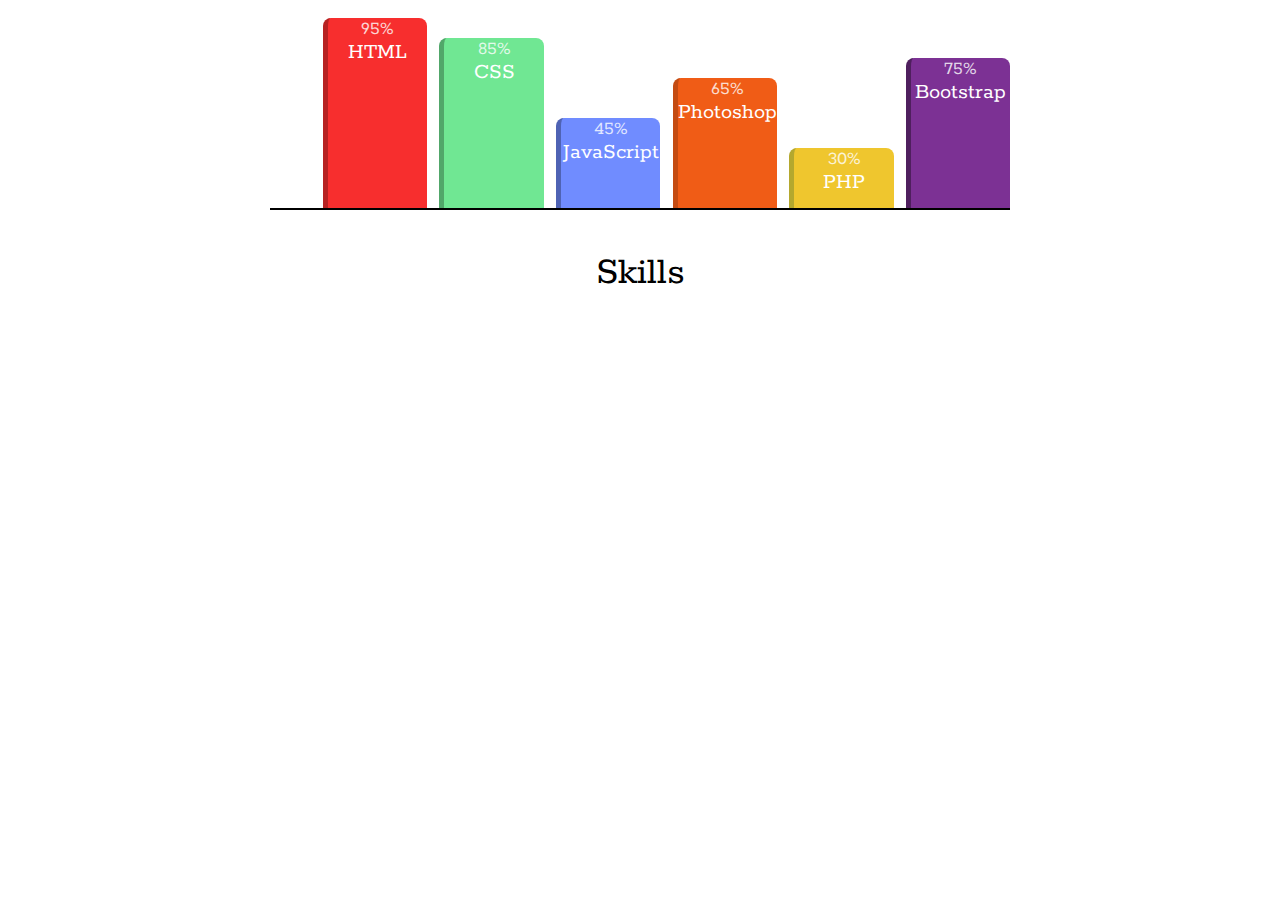
<file: skillgraph2.html>
<html>
<link href='http://fonts.googleapis.com/css?family=Cabin|Rokkitt|BenchNine' rel='stylesheet' type='text/css'>
<style type="text/css">
.chart{
  border-bottom: 2px solid black;
  display:table;
  table-layout: fixed;
  width:60%;
  max-width:700px;
  height:200px;
  margin:0 auto;

  background-image:linear-gradient(bottom, rgba(0, 0, 0, 0.1) 2%, transparent 2%);
  background-size: 100% 50px;
  background-position: left top;
}

  li{
    position:relative;
    display:table-cell;
    vertical-align:bottom;
    height:200px;
  }

  span{
    border-bottom: none;
    border-top-left-radius: 8px;
    border-top-right-radius: 8px;
    margin:0 1em;
    display: block;
    background: rgba(#d1ecfa, .75);
    animation: draw 1s ease-in-out;
    width: 85%;
  }
    &:before{
      position:absolute;
      left:0;right:0;top:100%;
      padding:5px 1em 0;
      display:block;
      text-align:center;
      content:attr(title);
      word-wrap: break-word;
    }
    .skill{
      color: #fff;
      font: 80% Rokkitt, sans-serif;
      text-align: center;
    }
    .skillname{
        font-size: 175%;
    }
    .percent{
        color: #fff;
        font-size: 150%;
        opacity: .8;
    }
    .x-axis{
        font: 250% Rokkitt;
        text-align: center;
    }
    .html{
        border-left: 5px solid #B72222;
        background: #F72E2E;
    }
    .css{
        border-left: 5px solid #51A76A;
        background: #70E793;
    }
    .js{
        border-left: 5px solid #4F63B4;
        background: #708CFF;
    }
    .ps{
        border-left: 5px solid #C44B12;
        background: #F05C16;
    }
    .php{
        border-left: 5px solid #B4A82E;
        background: #EFC62E;
    }
    .bootstrap{
        border-left: 5px solid #4F1F5E;
        background: #7C3194;
    }
</style>
<ul class="chart">
  <li>
    <span style="height:95%" class="html skill" title="HTML"><div class="percent">95%</div><div class="skillname">HTML</div></span>
  </li>
  <li>
    <span style="height:85%" class="css skill" title="CSS"><div class="percent">85%</div><div class="skillname">CSS</div></span>
  </li>
  <li>
    <span style="height:45%" class="js skill" title="JavaScript"><div class="percent">45%</div><div class="skillname">JavaScript</div></span>
  </li>
    <li>
    <span style="height:65%" class="ps skill" title="JavaScript"><div class="percent">65%</div><div class="skillname">Photoshop</div></span>
  </li>
  <li>
    <span style="height:30%" class="php skill" title="PHP"><div class="percent">30%</div><div class="skillname">PHP</div></span>
  </li>
  <li>
    <span style="height:75%" class="bootstrap skill" title="Bootstrap"><div class="percent">75%</div><div class="skillname">Bootstrap</div></span>
  </li>
</ul>
<h3 class="x-axis">Skills</h3>
</html>
</file>
